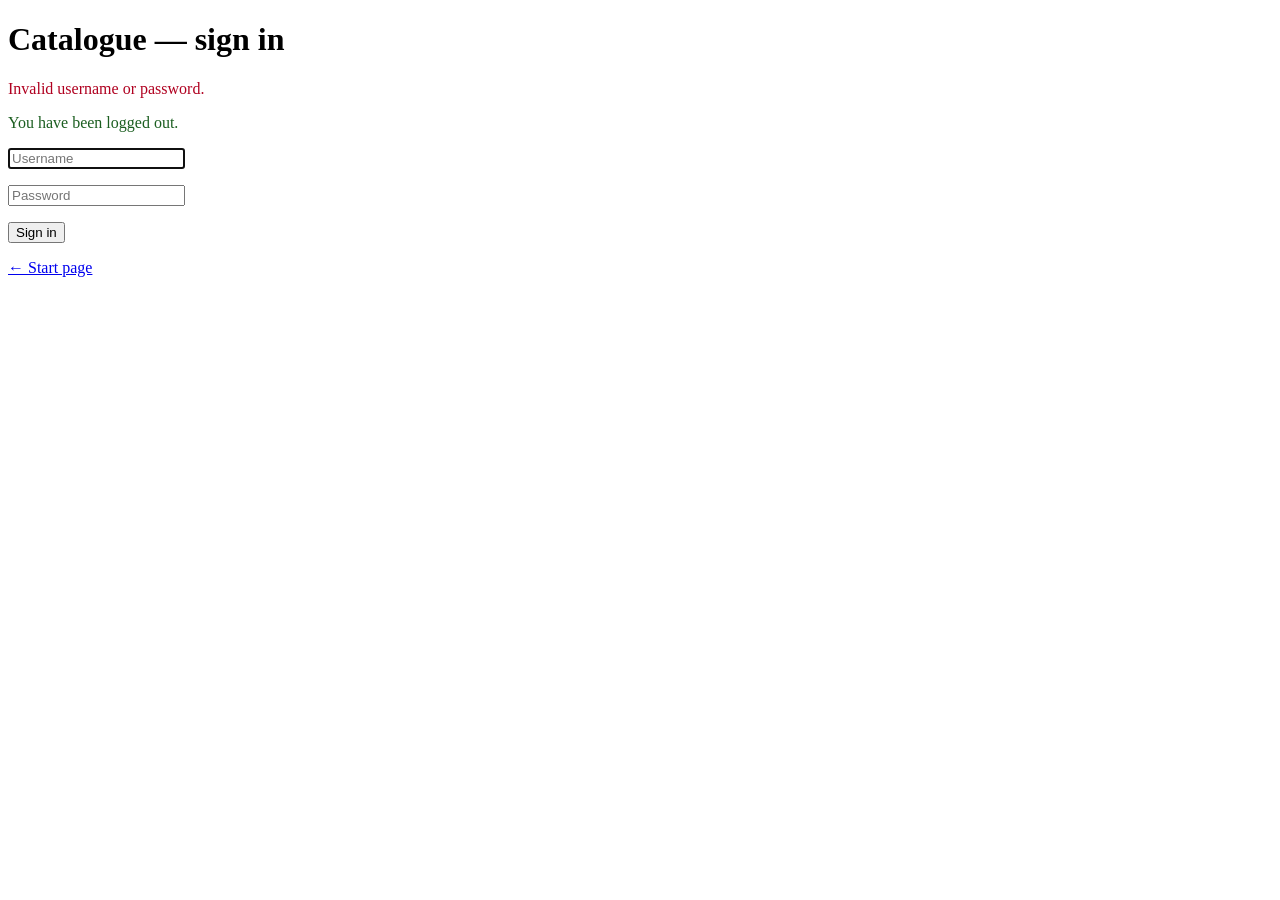
<file: src/main/resources/templates/login.html>
<!DOCTYPE html>
<html xmlns:th="http://www.thymeleaf.org">
<head>
    <meta charset="UTF-8">
    <title>Sign in — Catalogue</title>
    <link rel="stylesheet" th:href="@{/css/app.css}">
</head>
<body>
<h1>Catalogue — sign in</h1>

<p th:if="${param.error}" class="flash" style="color:#b00020">
    Invalid username or password.
    <span th:if="${session.SPRING_SECURITY_LAST_EXCEPTION != null}"
          th:text="'(' + ${session.SPRING_SECURITY_LAST_EXCEPTION.message} + ')'"></span>
</p>

<p th:if="${param.logout}" class="flash" style="color:#1b5e20">
    You have been logged out.
</p>

<form th:action="@{/login}" method="post">
    <p><input name="username" placeholder="Username" required autofocus></p>
    <p><input name="password" type="password" placeholder="Password" required></p>
    <button type="submit">Sign in</button>
</form>

<p><a href="/">← Start page</a></p>
</body>
</html>
</file>
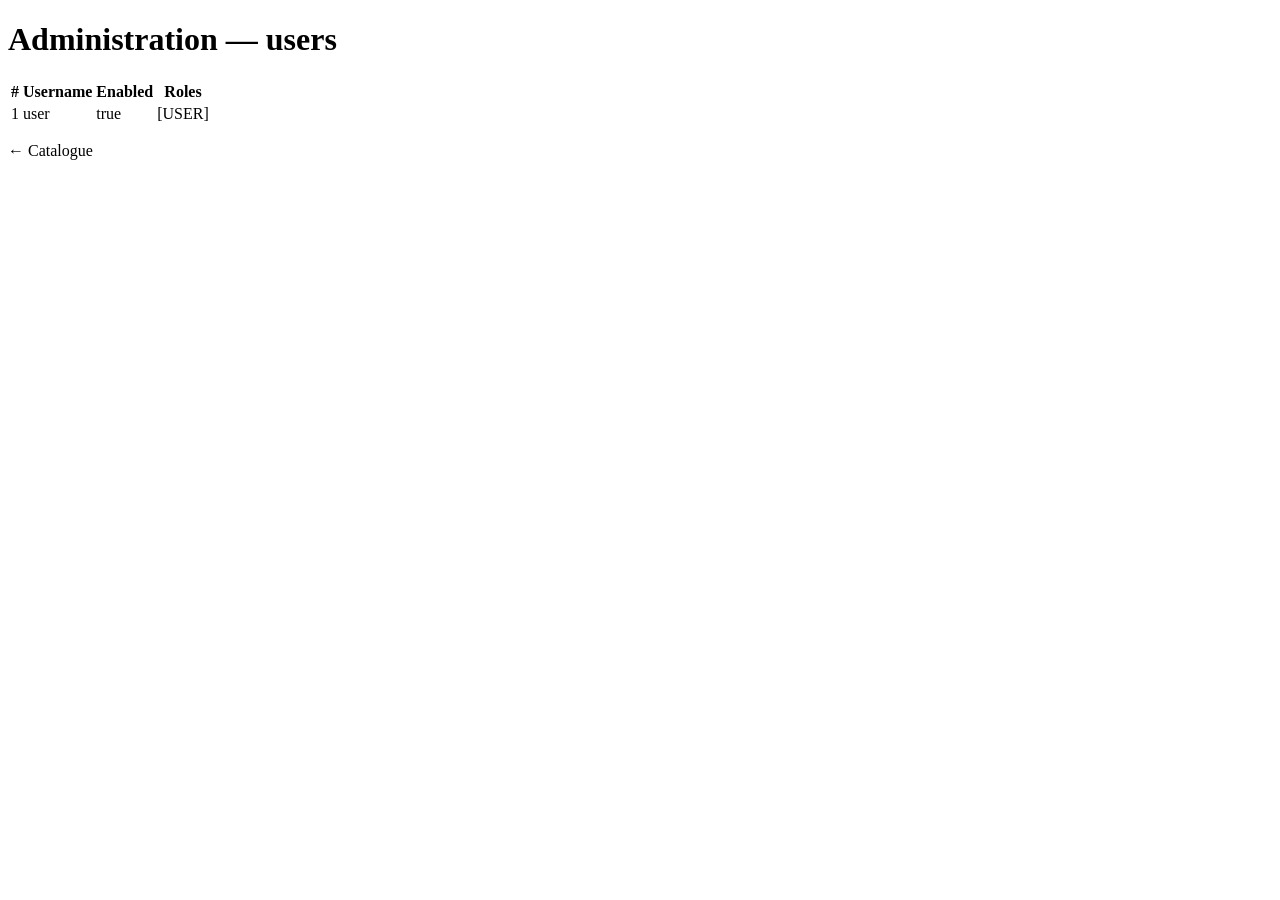
<file: src/main/resources/templates/admin/users.html>
<!DOCTYPE html>
<html xmlns:th="http://www.thymeleaf.org">
<head>
    <meta charset="UTF-8">
    <title>Administration</title>
    <link rel="stylesheet" th:href="@{/css/app.css}">
</head>
<body>
<h1>Administration — users</h1>
<table>
    <tr><th>#</th><th>Username</th><th>Enabled</th><th>Roles</th></tr>
    <tr th:each="u : ${users}">
        <td th:text="${u.id}">1</td>
        <td th:text="${u.username}">user</td>
        <td th:text="${u.enabled}">true</td>
        <td th:text="${u.roles}">[USER]</td>
    </tr>
</table>
<p><a th:href="@{/books}">← Catalogue</a></p>
</body>
</html>
</file>
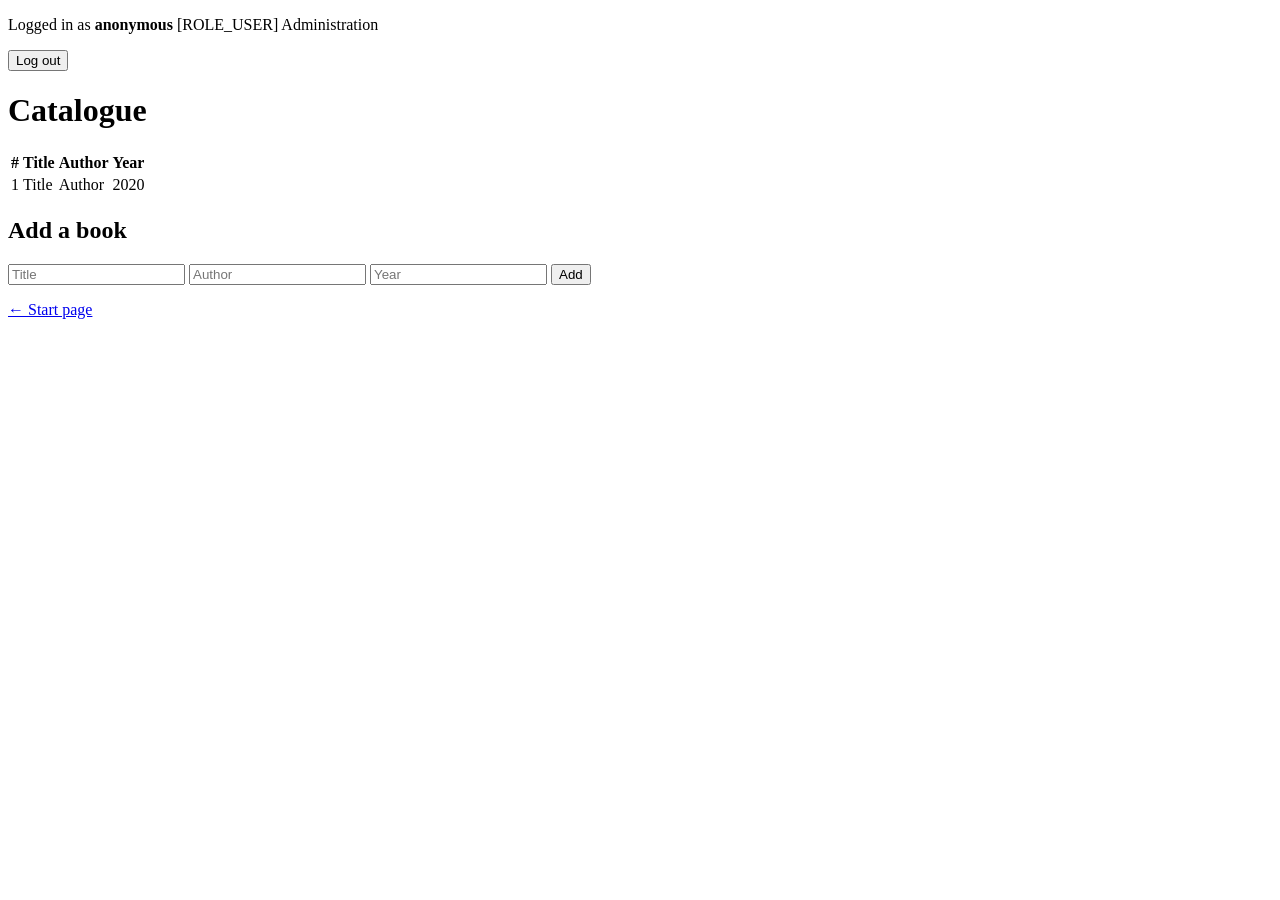
<file: src/main/resources/templates/books/list.html>
<!DOCTYPE html>
<html xmlns:th="http://www.thymeleaf.org"
      xmlns:sec="http://www.thymeleaf.org/extras/spring-security">
<head>
    <meta charset="UTF-8">
    <title th:text="${title}">Catalogue</title>
    <link rel="stylesheet" th:href="@{/css/app.css}">
</head>
<body>
<p>
    Logged in as <b sec:authentication="name">anonymous</b>
    <span sec:authentication="principal.authorities">[ROLE_USER]</span>
    <a sec:authorize="hasRole('ADMIN')" th:href="@{/admin}">Administration</a>
</p>
<form th:action="@{/logout}" method="post">
    <button type="submit">Log out</button>
</form>

<h1 th:text="${title}">Catalogue</h1>

<p th:if="${message}" class="flash" th:text="${message}"></p>

<table>
    <tr><th>#</th><th>Title</th><th>Author</th><th>Year</th></tr>
    <tr th:each="book : ${books}">
        <td th:text="${book.id}">1</td>
        <td th:text="${book.title}">Title</td>
        <td th:text="${book.author}">Author</td>
        <td th:text="${book.year}">2020</td>
    </tr>
</table>

<h2>Add a book</h2>
<form method="post" th:action="@{/books}">
    <input name="title" placeholder="Title" required>
    <input name="author" placeholder="Author" required>
    <input name="year" type="number" placeholder="Year" required>
    <button type="submit">Add</button>
</form>

<p><a href="/">← Start page</a></p>
</body>
</html>
</file>
